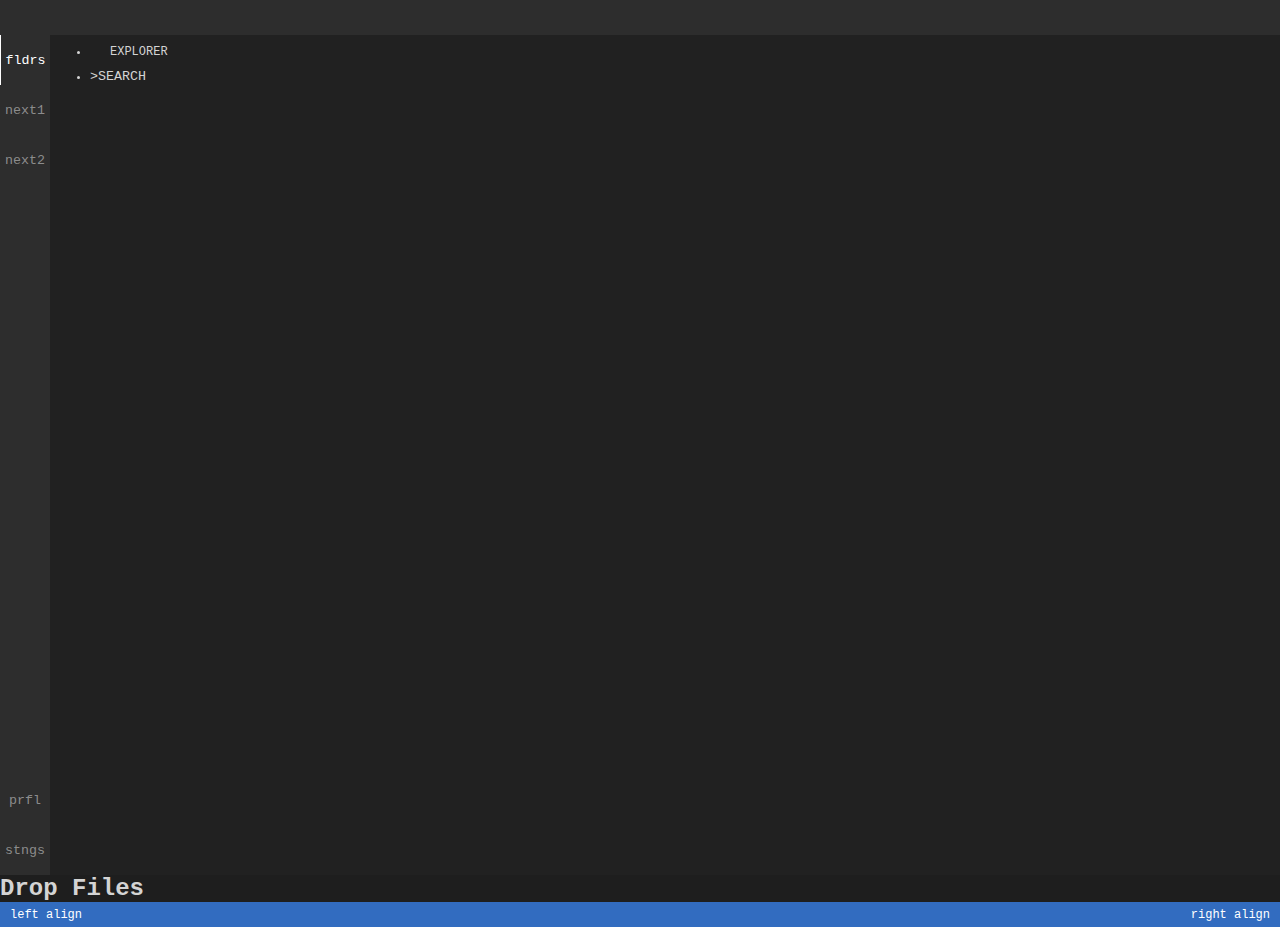
<file: index.html>
<!DOCTYPE html>
<html lang="en">
<head>
    <meta charset="UTF-8"/>
    <meta name="viewport" content="width=device-width, initial-scale=1.0"/>
    <link rel="stylesheet" href="style.css"/>
    <script src="JS/main.js" type="module"></script>
    <title>Code Editor</title>
</head>
<body>
<header class="main-header">
<!--    <button class="arrow-button clickable">&larr;</button>-->
<!--    <button class="arrow-button">&rarr;</button>-->
<!--    <button id="search-button">Workspace</button>-->
</header>

<section id="editor-container">
    <!-- left side navigation -->
    <nav>
        <section class="up-align">
            <button class="selected">fldrs</button>
            <button>next1</button>
            <button>next2</button>
        </section>
        <section class="down-align">
            <button>prfl</button>
            <button>stngs</button>
        </section>
    </nav>
    <!-- left panel editor -->
    <ul id="left-panel" data-is-collapsable="true">
        <li id="main">
            <h3>EXPLORER</h3>
        </li>
        <li id="search">
            <button class="collapse-button">
                <span class="collapse-sign">&gt;</span><span>SEARCH</span>
            </button>
            <section class="content">content in the collapsable div</section>
        </li>
    </ul>
</section>

<section class="drag-and-drop-panel">
    <h1>Drop Files</h1>
</section>

<footer>
    <div class="left-align">left align</div>
    <div class="right-align">right align</div>
</footer>
</body>
</html>
</file>
<file: style.css>
* {
  margin: 0;
  box-sizing: border-box;
  font-family: Menlo, Monaco, "Courier New", monospace;
}

*:not(ul) {
  padding: 0;
}

:root {
  /* size variables */
  --header-height: 35px;
  --footer-height: 25px;
  --line-height: 18px;

  /* color variables */
  --color-1: rgb(45, 45, 45);
  --color-2: rgb(33, 33, 33);
  --color-3: rgb(30, 30, 30);
  --color-4: rgb(170, 170, 170);
  --color-5: rgb(55, 55, 55);
  --color-6: rgb(76, 76, 76);

  --color-7: rgb(50, 50, 50);
  --editor-blue: rgb(50, 108, 192);
  --gray-text-color: rgb(140, 140, 140);

  --default-text-color: #d4d4d4;
}

body {
  background-color: var(--color-3);
  font-size: 12px;
  color: var(--default-text-color);
}

header,
footer {
  display: flex;
  align-items: center;
}

header {
  height: var(--header-height);
  justify-content: center;
}

.main-header {
  background-color: var(--color-1);
}

#search-button {
  text-align: center;
  background-color: var(--color-5);
  border: 1px solid var(--color-6);
  border-radius: 5px;
  width: 250px;
  height: 23px;
  font-size: inherit;
  color: var(--gray-text-color);
}

.arrow-button {
  width: 25px;
  height: 25px;
  display: flex;
  justify-content: center;
  align-items: center;
  background: none;
  border: none;
  border-radius: 5px;
  margin: 0 5px;
  color: var(--color-6);
  font-weight: 100;
  font-size: 20px;
}

.arrow-button.clickable {
  color: var(--gray-text-color);
  cursor: pointer;
}

.arrow-button.clickable:hover {
  background-color: var(--color-5);
}

footer {
  height: var(--footer-height);
  background-color: var(--editor-blue);
  color: white;
  padding: 0 10px;
  display: flex;
  justify-content: space-between;
  align-items: center;
}

#editor-container {
  display: flex;
  height: calc(100vh - var(--footer-height) - var(--header-height));
  width: 100%;
  min-width: 0;
}

.lr-handler {
  position: relative;
  width: 5px;
  padding: 0;
  cursor: ew-resize;
  flex: 0 0 auto;
}

.gray-handler {
  width: 3px;
  background-color: var(--color-1);
}

.highlight {
  pointer-events: none;
}

.lr-handler.selected .highlight,
.lr-handler:hover .highlight {
  display: absolute;
  top: 0;
  left: 0;
  width: 5px;
  height: 100%;
  background: var(--editor-blue);
  margin: 0 auto;
}

#editor-container > * {
  height: 100%;
  font-size: 12px;
  outline: none;
}

#editor-container > nav {
  width: 50px;
  background-color: rgb(30, 30, 30);
  background-color: var(--color-1);
  display: flex;
  flex-direction: column;
  justify-content: space-between;
}

nav button {
  display: block;
  width: 100%;
  background: none;
  border: none;
  color: var(--gray-text-color);
  height: 50px;
}

nav button:hover {
  color: white;
  cursor: pointer;
}

nav button.selected {
  border-left: 1px solid white;
  color: white;
}

#left-panel {
  flex: 1 1 auto;
  display: flex;
  flex-direction: column;
  min-width: 0;
  overflow: hidden;
  background-color: var(--color-2);
}

#left-panel h3 {
  padding: 10px 20px;
  font-size: inherit;
  color: inherit;
  font-weight: 100;
}

#left-panel section {
  background-color: var(--color-7);
}

#left-panel section > span {
  padding: 5px 0;
}

#left-panel .content {
  display: block;
  padding: 0;
  height: 0px;
  font-size: 10px;
  background-color: var(--color-2);
  overflow: hidden;
}

.content ul {
  width: 100%;
  list-style-position: inside;
  list-style-type: none;
  padding: 0;
}

.file,
.folder {
  padding: 5px 0;
  cursor: pointer;
}

.folder {
  width: 100%;
  display: inline-block;
}

.content .file:hover,
.content .folder:hover {
  background-color: var(--color-7);
}

#left-panel .opened > .content {
  height: 100%;
}

#left-panel section > * {
  display: inline-block;
}

#left-panel .collapse-button {
  cursor: pointer;
  height: auto;
  width: 20px;
  display: inline-block;
  text-align: center;
  background: none;
  border: none;
  color: inherit;
}

#left-panel .collapse-span {
  display: inline-block;
  width: 100%;
}

#left-panel section.opened {
  height: 100%;
}

#left-panel .pressed {
  transform: rotate(90deg);
}

.text-editor-column {
  flex: 1 1 auto;
  box-sizing: border-box;
  min-width: 150px;
  height: 100%;
  max-height: 100%;
  overflow-x: auto;
  overflow-y: auto;
  background-color: var(--color-3);
  outline: none;
}

.text-editor-row {
  width: 100%;
  height: 100%;
  overflow: auto;
  outline: none;

  display: grid;
  grid-template-rows: var(--header-height) auto;
}

.editor-header {
  background-color: var(--color-2);
}

.text-editor-content {
  width: 100%;
  font-size: 12px;
  overflow: auto;
  outline: none;
  display: grid;
  grid-template-columns: 50px auto;
  grid-template-rows: auto;
  align-items: start;
}

.line-numbers {
  padding-top: 1px;
  width: 100%;
}

.line-numbers-block {
  position: relative;
  height: var(--line-height);
}

.line-number {
  display: flex;
  justify-content: center;
  align-items: center;
  color: var(--gray-text-color);
}

.line-number.selected {
  color: white;
}

.highlighter {
  position: absolute;
  right: 0;
  top: 0;
  height: 100%;
  width: 33%;
}

.code-edit {
  line-height: var(--line-height);
  white-space: nowrap;
  word-wrap: break-word;
  word-break: break-all;
  outline: none;

  /* border: 1px solid red; */
}

.code-edit > * {
  box-sizing: border-box;
  height: var(--line-height);
}

.text-div{
  outline: none;
}

.text-div.focused{
  border-top: 1px solid rgb(60, 60, 60);
  border-bottom: 1px solid rgb(60, 60, 60);
  border-left: 1px solid rgb(60, 60, 60);
}

@media screen and (min-width: 700px) {
  #search-button {
    width: 400px;
  }
}

@media screen and (min-width: 1000px) {
  #search-button {
    width: 600px;
  }
}
</file>
